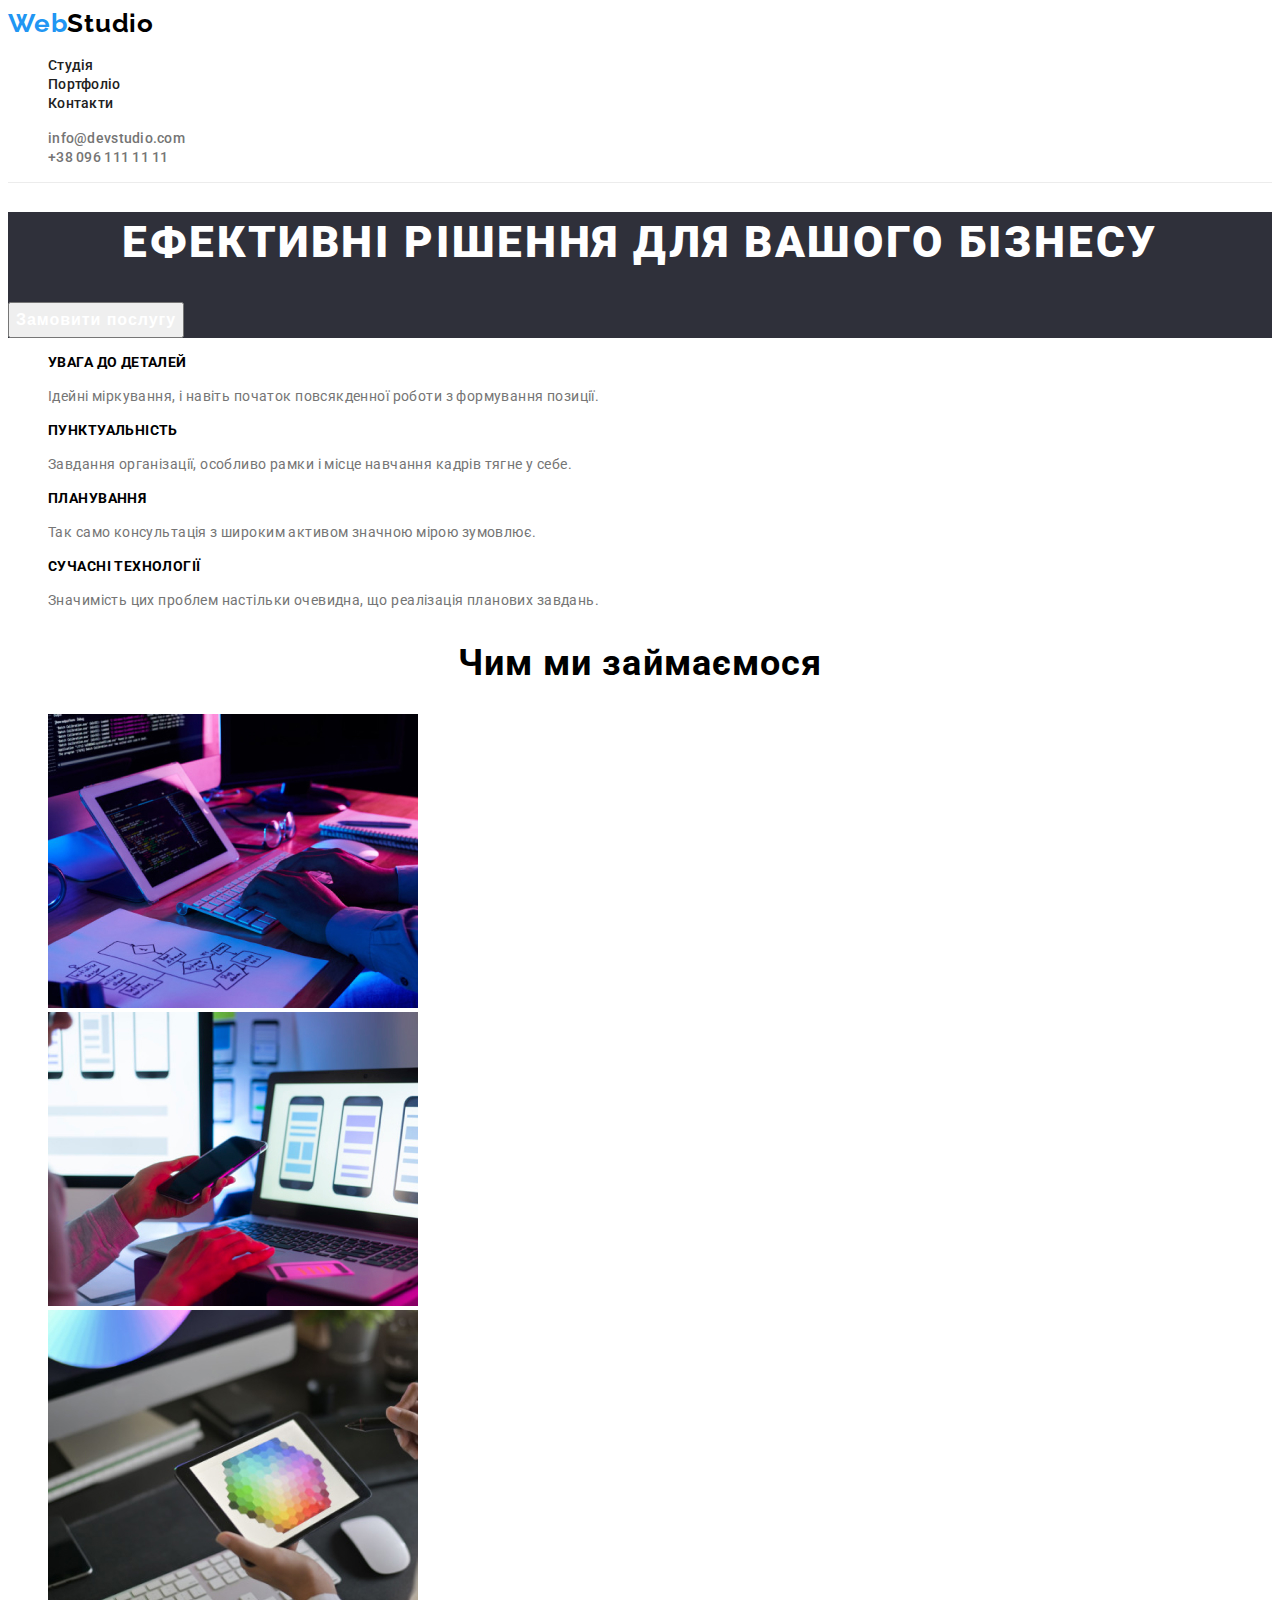
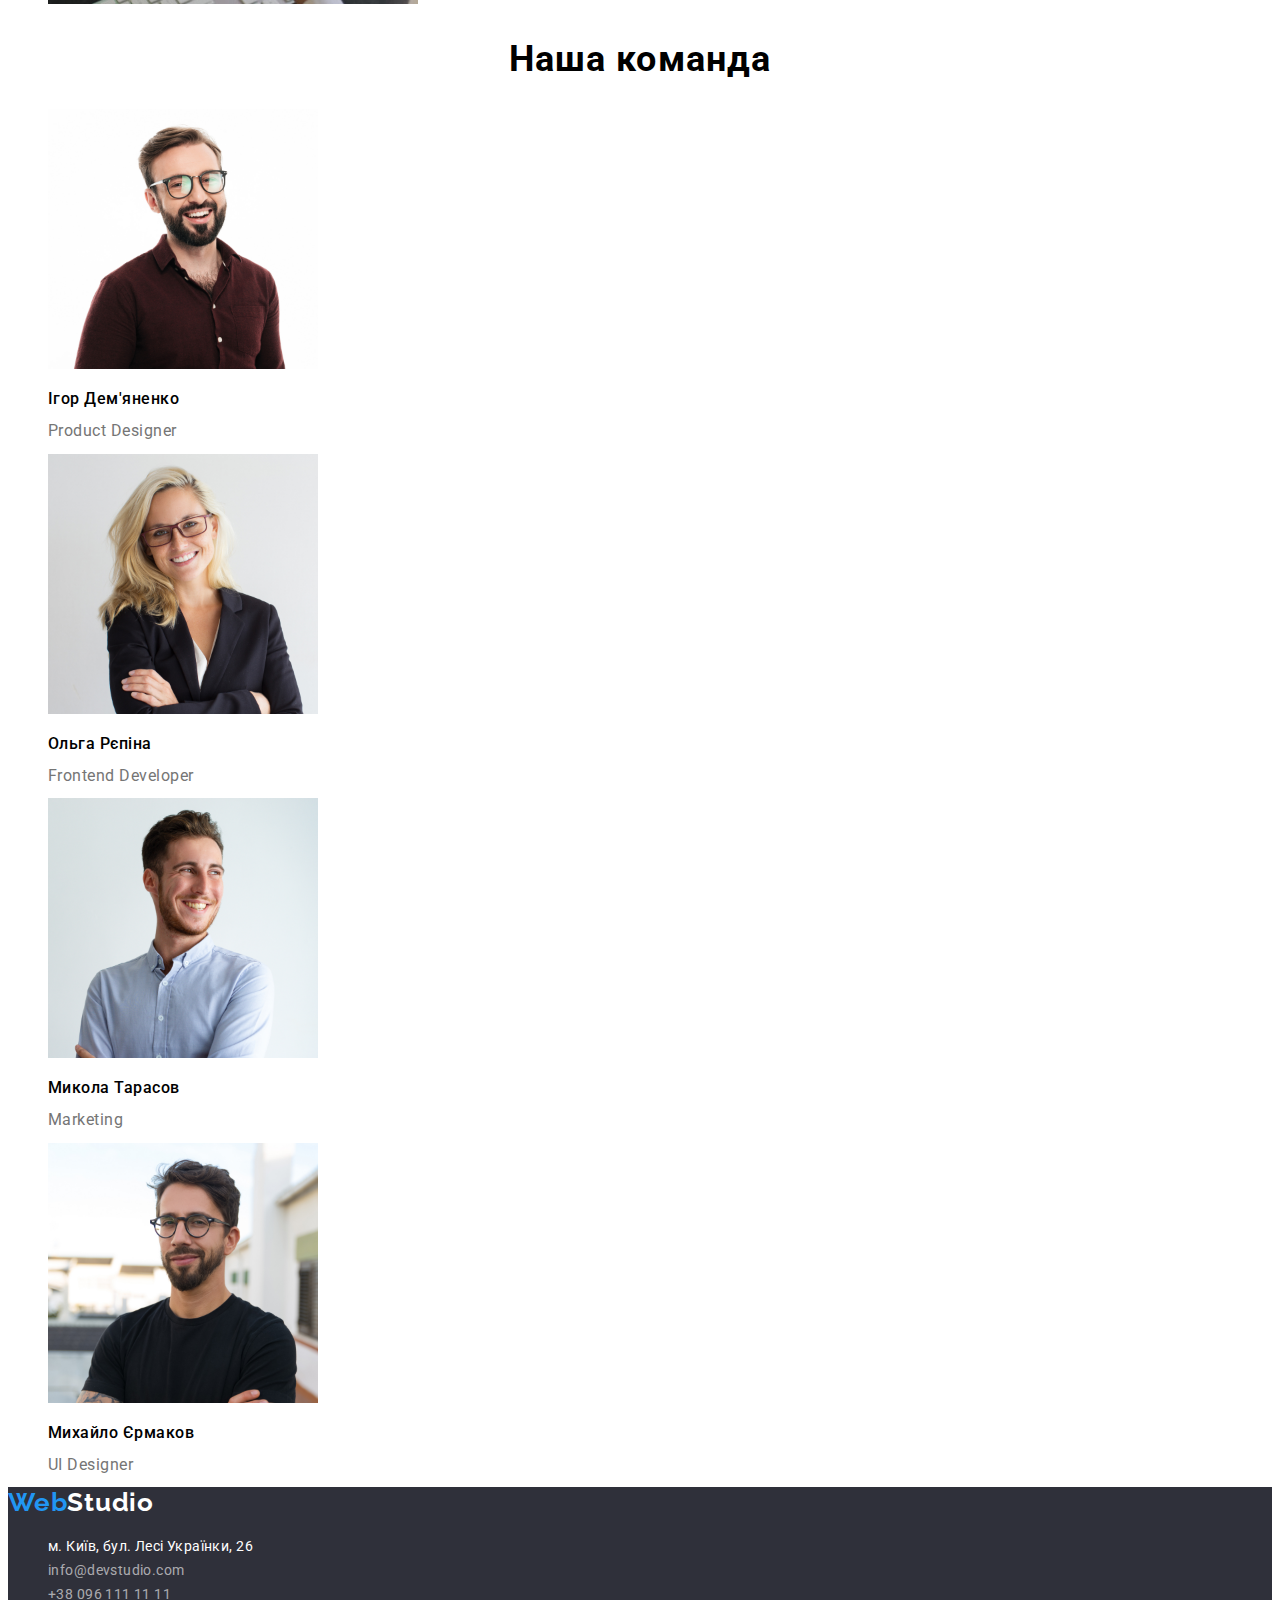
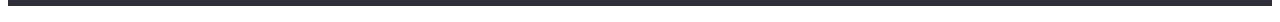
<file: index.html>
<!DOCTYPE html>
<html lang="en">
  <head>
    <meta charset="UTF-8" />
    <meta http-equiv="X-UA-Compatible" content="IE=edge" />
    <meta name="viewport" content="width=device-width, initial-scale=1.0" />
    <title>Студія</title>
    <link rel="preconnect" href="https://fonts.googleapis.com">
    <link rel="preconnect" href="https://fonts.gstatic.com" crossorigin>
    <link href="https://fonts.googleapis.com/css2?family=Raleway:wght@700&family=Roboto:wght@400;500;700;900&display=swap"
      rel="stylesheet">
    <link rel="stylesheet" href="./css/styles.css">
  </head>
  <body>
    <header class="page-header">
        <a class="logo link" href="index.html" >
            Web<span class="colortext">Studio</span>
        </a>
<nav class="header-nav">
        <ul class="header-list list">
            <li class="header-list-item"><a class="header-list-link link" href="index.html">Студія</a></li>
            <li class="header-list-item"><a class="header-list-link link" href="portfolio.html">Портфоліо</a></li>
            <li class="header-list-item"><a class="header-list-link link" href="#">Контакти</a></li>
        </ul>
        </nav>
        <ul class="header-kontakt-list list">
        <li><a class="header-kontakt-link header-link link" href="mailto:info@devstudio.com">info@devstudio.com</a></li>
        <li><a class="header-kontakt-link header-link link" href="tel:+380961111111">+38 096 111 11 11</a></li>
        </ul>
    </header>
<main>
  <section class="hero">
    <h1 class="hero-title">Ефективні рішення для вашого бізнесу</h1>
 <button class="hero-button button" type="button">Замовити послугу</button> 
  </section>
  <section class="peculiarities">
    <h2 class="visually-hidden">Особливості</h2>
<ul class="peculiarities-list list">
  <li class="peculiarities-list-item list" >
    <h3 class="peculiarities-title">УВАГА ДО ДЕТАЛЕЙ</h3>
    <p class="peculiarities-text">
      Ідейні міркування, і навіть початок повсякденної роботи з формування позиції.
    </p>
  </li>
  <li class="peculiarities-list-item list">
    <h3 class="peculiarities-title">ПУНКТУАЛЬНІСТЬ</h3>
    <p class="peculiarities-text">
      Завдання організації, особливо рамки і місце навчання кадрів тягне у себе.
    </p>
  </li>
  <li class="peculiarities-list-item list">
    <h3 class="peculiarities-title">ПЛАНУВАННЯ</h3>
    <p class="peculiarities-text">
      Так само консультація з широким активом значною мірою зумовлює.
    </p>
  </li>
  <li class="peculiarities-list-item list">
    <h3 class="peculiarities-title">СУЧАСНІ ТЕХНОЛОГІЇ</h3>
    <p class="peculiarities-text">
      Значимість цих проблем настільки очевидна, що реалізація планових завдань.
    </p>
  </li>
</ul>
  </section>
  <section class="activity" >
    <h2 class="activity-title">Чим ми займаємося</h2>
    <ul class="activity-list list">
      <li class="activity-list-item list">
        <img class="activity-img" src="./images/box-1.jpg" alt="Людина працює за ПК" width="370"> 
      </li>
      <li class="activity-list-item list">
        <img class="activity-img" src="./images/box-2.jpg" alt="Людина працює за телефоном і ПК" width="370"> 
      </li>
      <li class="activity-list-item list">
        <img class="activity-img" src="./images/box-3.jpg" alt="Людина працює за планшетом" width="370">
      </li>
    </ul>
  </section>
  <section class="team">
    <h2 class="team-title">Наша команда</h2>
    <ul class="team-list list">
      <li class="team-list-item list">
        <img class="team-img" src="./images/img.jpg" alt="Працівник студії №1" width="270">
        <h3 class="team-secondary-title">Ігор Дем'яненко</h3>
        <p class="team-text">
          Product Designer
        </p>
      </li>
      <li class="team-list-item list">
        <img class="team-img" src="./images/g.jpg" alt="Працівник студії №2" width="270">
        <h3 class="team-secondary-title">Ольга Рєпіна</h3>
        <p class="team-text">
          Frontend Developer
        </p>
      </li>
      <li class="team-list-item list">
        <img class="team-img" src="./images/h.jpg" alt="Працівник студії №3" width="270">
        <h3 class="team-secondary-title">Микола Тарасов</h3>
        <p class="team-text">
          Marketing
        </p>
      </li>
      <li class="team-list-item list">
        <img class="team-img" src="./images/j.jpg" alt="Працівник студії №4" width="270">
        <h3 class="team-secondary-title">Михайло Єрмаков</h3>
        <p class="team-text">
          UI Designer
        </p>
      </li>
    </ul>
  </section>
</main>
<footer>
  <a href="index.html" class="logo link">
    Web<span class="colortext-footer">Studio</span>
  </a>
<address class="address-nav">
  <ul class="address-list list">
    <li class="address-list-item list">
      <a class="address-link link" href="https://goo.gl/maps/Njcj9idbypsD7Gdb8" target="_blank" rel="noopener noreferrer nofollow">м. Київ, бул. Лесі Українки, 26</a>
    </li>
    <li class="address-list-item list">
      <a class="mail-tel-link link" href="mailto:info@devstudio.com">info@devstudio.com</a>
    </li>
    <li class="address-list-item list">
      <a class="mail-tel-link link" href="tel:+380961111111">+38 096 111 11 11</a>
    </li>
  </ul>
</address>
</footer>
  </body>
</html>
</file>
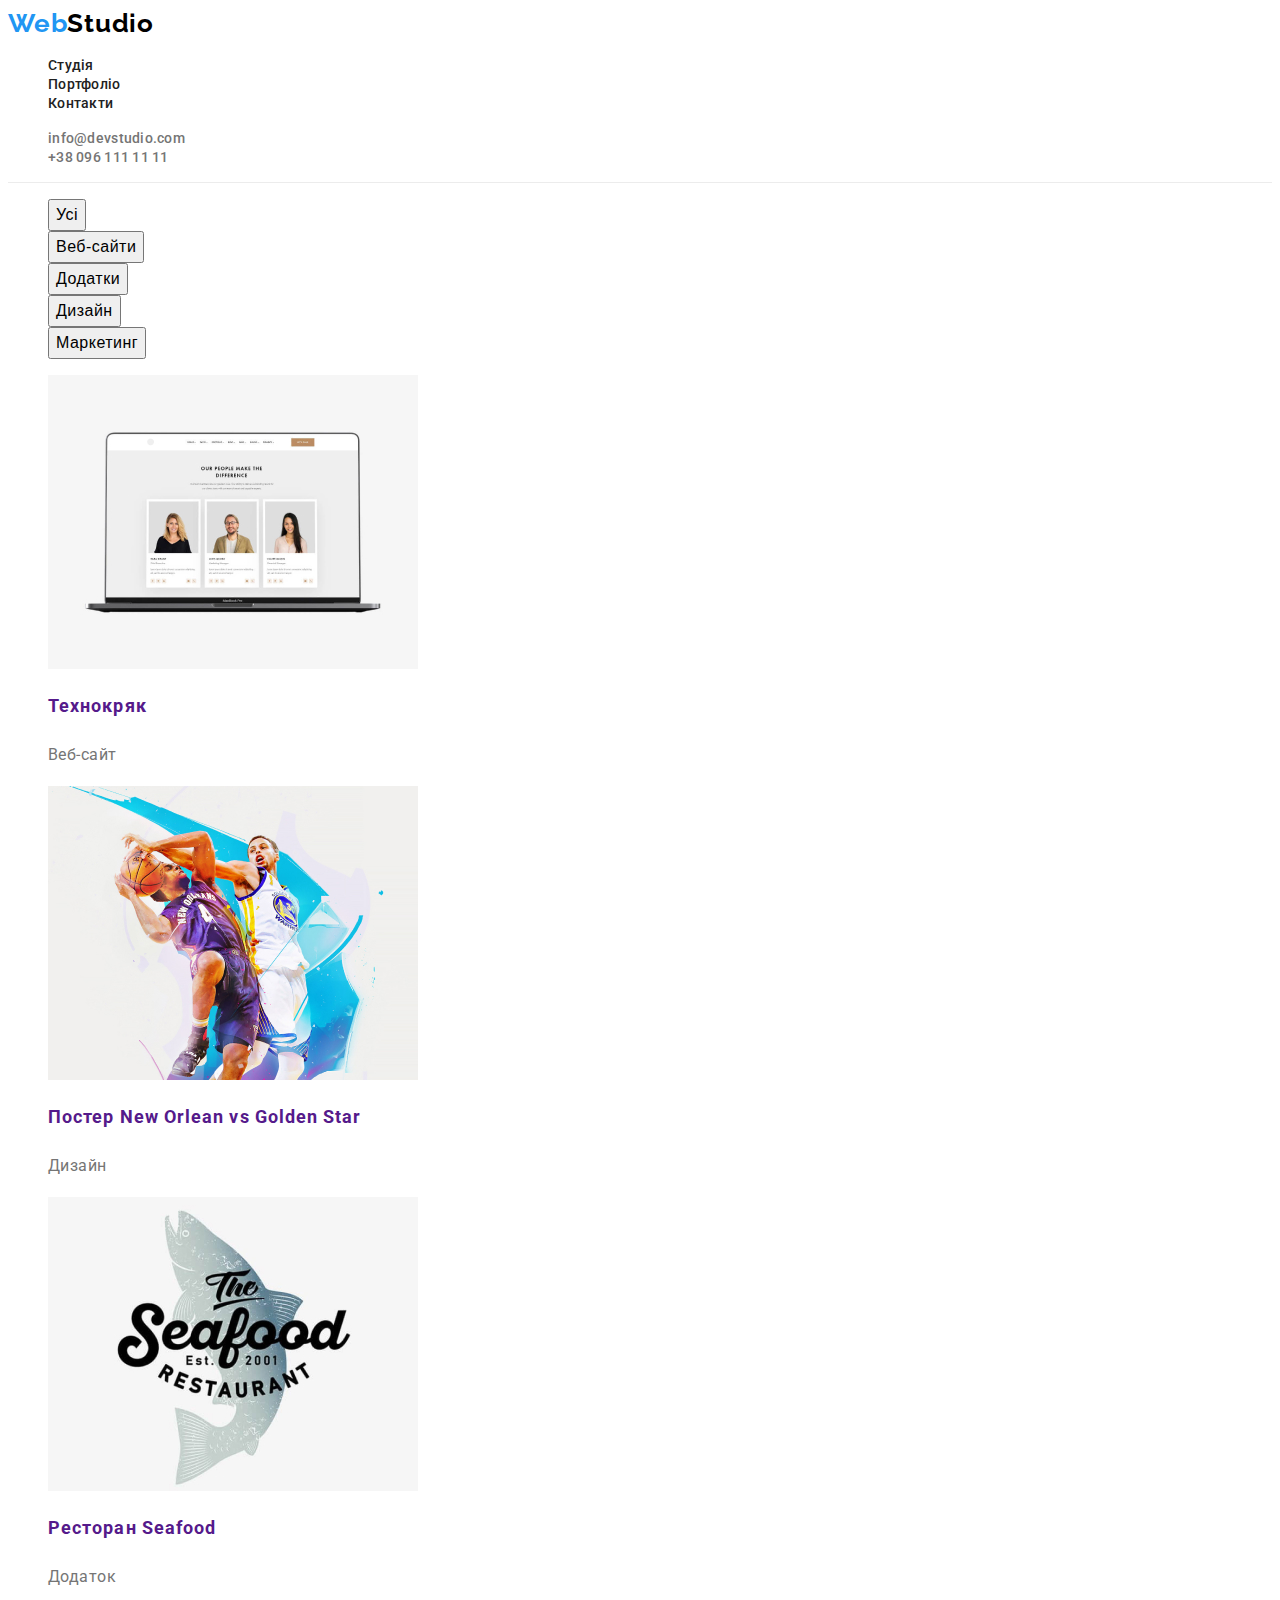
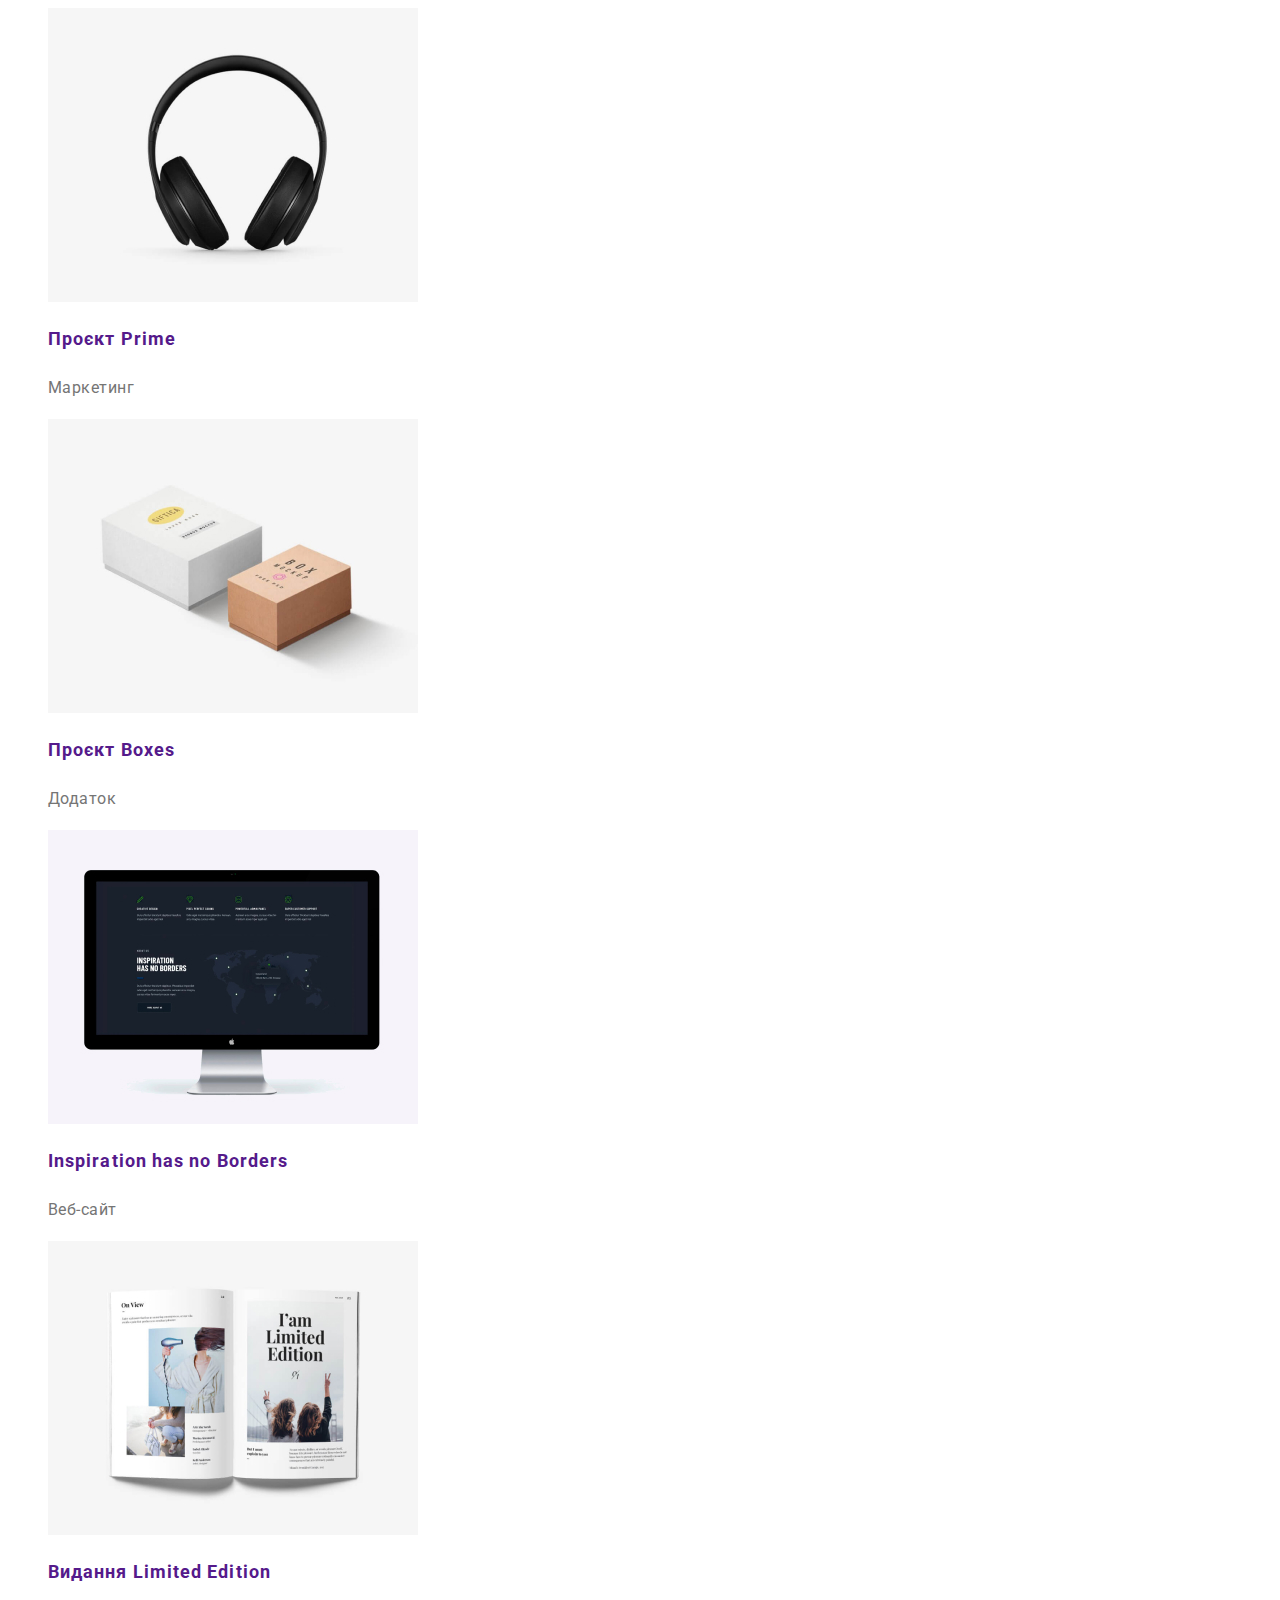
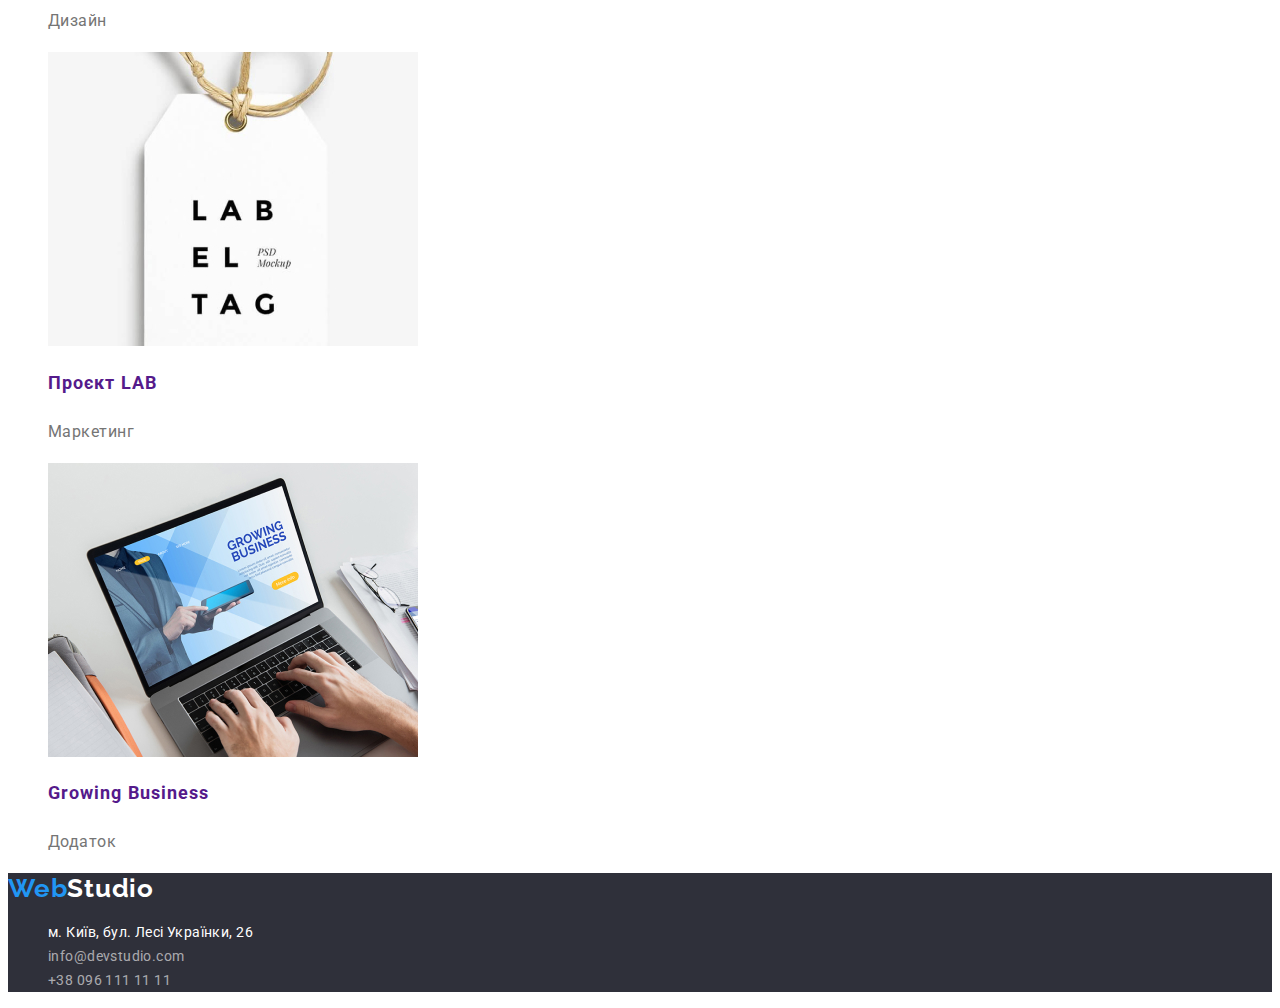
<file: portfolio.html>
<!DOCTYPE html>
<html lang="en">
<head>
    <meta charset="UTF-8" />
    <meta http-equiv="X-UA-Compatible" content="IE=edge" />
    <meta name="viewport" content="width=device-width, initial-scale=1.0" />
    <title>Портфоліо</title>
    <link rel="preconnect" href="https://fonts.googleapis.com">
    <link rel="preconnect" href="https://fonts.gstatic.com" crossorigin>
    <link
        href="https://fonts.googleapis.com/css2?family=Raleway:wght@700&family=Roboto:wght@400;500;700;900&display=swap"
        rel="stylesheet">
    <link rel="stylesheet" href="./css/styles.css">
</head>
        <header class="page-header">
            <a href="index.html" class="logo link">
                Web<span class="colortext">Studio</span>
            </a>
            <nav class="header-nav">
                <ul class="header-list list">
                    <li class="header-list-item"><a class="header-list-link header-link link" href="index.html">Студія</a></li>
                    <li class="header-list-item"><a class="header-list-link header-link link" href="portfolio.html">Портфоліо</a></li>
                    <li class="header-list-item"><a class="header-list-link header-link link" href="#">Контакти</a></li>
                </ul>
            </nav>
            <ul class="header-kontakt-list list">
                <li><a class="header-kontakt-link header-link link" href="mailto:info@devstudio.com">info@devstudio.com</a>
                </li>
                <li><a class="header-kontakt-link header-link link" href="tel:+380961111111">+38 096 111 11 11</a></li>
            </ul>
        </header>
        <main>
            <section class="hero-portfolio">
                <h1 class="visually-hidden">Вибір бажаного</h1>
                <ul class="hero-nav list">
                    <li class="hero-nav-item list">
                        <button class="hero-nav-button button" type="button">Усі</button>
                    </li>
<li class="hero-nav-item list">
    <button class="hero-nav-button button" type="button">Веб-сайти</button>
</li>
<li class="hero-nav-item list">
    <button class="hero-nav-button button" type="button">Додатки</button>
</li>
<li class="hero-nav-item list">
    <button class="hero-nav-button button" type="button">Дизайн</button>
</li>
<li class="hero-nav-item list">
    <button class="hero-nav-button button" type="button">Маркетинг</button>
</li>
                </ul>
<ul class="cards-list list">
<li class="cards-list-item list">
<a class="link" href=""><img class="cards-img" src="./images/q.jpg" alt="Ноутбук" width="370">
<h2 class="cards-title">Технокряк</h2>
<p class="cards-text">Веб-сайт</p>
</a>
</li>
<li class="cards-list-item list">
<a class="link" href=""><img class="cards-img" src="./images/w.jpg" alt="Баскетбол" width="370">
<h2 class="cards-title">Постер New Orlean vs Golden Star</h2>
<p class="cards-text">Дизайн</p>
</a>
</li>
<li class="cards-list-item list">
<a class="link" href=""><img class="cards-img" src="./images/e.jpg" alt="Логотип ресторану" width="370">
<h2 class="cards-title">Ресторан Seafood</h2>
<p class="cards-text">Додаток</p>
</a>
</li>
<li class="cards-list-item list">
<a class="link" href=""><img class="link"><img class="cards-img" src="./images/r.jpg" alt="Навушники" width="370">
<h2 class="cards-title">Проєкт Prime</h2>
<p class="cards-text">Маркетинг</p>
</a>
</li>
</li>
<li class="cards-list-item list">
<a class="link" href=""><img class="cards-img" src="./images/t.jpg" alt="Ящики" width="370">
<h2 class="cards-title">Проєкт Boxes</h2>
<p class="cards-text">Додаток</p>
</a>
</li>
<li class="cards-list-item list">
<a class="link" href=""><img class="cards-img" src="./images/y.jpg" alt="Монітор" width="370">
<h2 class="cards-title">Inspiration has no Borders</h2>
<p class="cards-text">Веб-сайт</p>
</a>
</li>
<li class="cards-list-item list">
<a class="link" href=""><img class="cards-img" src="./images/i.jpg" alt="Книга" width="370">
<h2 class="cards-title">Видання Limited Edition</h2>
<p class="cards-text">Дизайн</p>
</a>
</li>
<li class="cards-list-item list">
<a class="link" href=""><img class="cards-img" src="./images/o.jpg" alt="Ярлик" width="370">
<h2 class="cards-title">Проєкт LAB</h2>
<p class="cards-text">Маркетинг</p>
</a>
</li>
<li class="cards-list-item list">
<a class="link" href=""><img class="cards-img" src="./images/p.jpg" alt="Людина друкує" width="370">
<h2 class="cards-title">Growing Business</h2>
<p class="cards-text">Додаток</p>
</li>
</a>
                    </ul>
                </section>
        </main>
        <footer>
            <a href="index.html" class="logo link">
                Web<span class="colortext-footer">Studio</span>
            </a>
            <address class="address-nav">
                <ul class="address-list list">
                    <li class="address-list-item list">
                        <a class="address-link link" href="https://goo.gl/maps/Njcj9idbypsD7Gdb8" target="_blank"
                            rel="noopener noreferrer nofollow">м. Київ, бул. Лесі Українки, 26</a>
                    </li>
                    <li class="address-list-item list">
                        <a class="mail-tel-link link" href="mailto:info@devstudio.com">info@devstudio.com</a>
                    </li>
                    <li class="address-list-item list">
                        <a class="mail-tel-link link" href="tel:+380961111111">+38 096 111 11 11</a>
                    </li>
                </ul>
            </address>
        </footer>
        </body>
        </html>
</file>
<file: css/styles.css>
:root {
    --main-color:#212121;
    --second-color:#2196F3;
    --third-color:#757575;
    --fourth-color:#FFFFFF;

}

body {
    font-family: 'Roboto', sans-serif;
    color: var(--main-color)
    background-color: var(--fourth-color)
}

.page-header {
border-bottom: 1px solid #ECECEC;
}

.hero {
    background-color:#2F303A;
}

footer {
background-color:#2F303A;
}

.link {
    text-decoration: none;
}

.list {
list-style: none;
}

.visually-hidden {
    position: absolute;
    white-space: nowrap;
    width: 1px;
    height: 1px;
    overflow: hidden;
    border: 0;
    padding: 0;
    clip: rect(0 0 0 0);
    clip-path: inset(50%);
    margin: -1px;
}

.colortext {
color: #000000;
}

.colortext-footer {
color: #FFFFFF;
}

.logo {
font-family: 'Raleway';
font-weight: 700;
font-size: 26px;
line-height: calc(31/26);
letter-spacing: 0.03em;
color: var(--second-color);
}

.header-list-link {
font-weight: 500;
font-size: 14px;
line-height: calc(16/14);
letter-spacing: 0.02em;
color: var(--main-color);
}

.header-list-link:hover {
color: var(--second-color);
}

.header-kontakt-link {
font-weight: 500;
font-size: 14px;
line-height: calc(16/14);
letter-spacing: 0.02em;
color: var(--third-color);
}

.header-kontakt-link:hover,:focus {
color: var(--second-color);
}

.hero-title {
font-weight: 900;
font-size: 44px;
line-height: calc(60/44);
text-align: center;
letter-spacing: 0.06em;
text-transform: uppercase;
color: var(--fourth-color);
}

.hero-button {
font-weight: 700;
font-size: 16px;
line-height: calc(30/16);
display: flex;
align-items: center;
text-align: center;
letter-spacing: 0.06em;
color: var(--fourth-color);
cursor: pointer;
}

.peculiarities-title {
font-size: 14px;
line-height: calc(16/14);
letter-spacing: 0.03em;
text-transform: uppercase;
}

.peculiarities-text  {
font-size: 14px;
line-height: calc(24/14);
letter-spacing: 0.03em;
color: var(--third-color);
}

.activity-title {
font-size: 36px;
line-height: calc(42/36);
text-align: center;
letter-spacing: 0.03em;
}

.team-title {
font-size: 36px;
line-height: calc(42/36);
text-align: center;
letter-spacing: 0.03em;
}

.team-secondary-title {
font-weight: 500;
font-size: 16px;
line-height: calc(19/16);
letter-spacing: 0.03em;
}

.team-text {
font-size: 16px;
line-height: calc(16/19);
letter-spacing: 0.03em;
color: var(--third-color);
}

.address-link {
font-style: normal;
font-size: 14px;
line-height: calc(24/14);
letter-spacing: 0.03em;
color: var(--fourth-color)
}

.address-link:hover,:focus {
    color: var(--second-color);
}

.mail-tel-link {
font-style: normal;
font-size: 14px;
line-height: calc(24/14);
letter-spacing: 0.03em;
color: rgba(255, 255, 255, 0.6);
}

.mail-tel-link:hover, :focus {
    color: var(--second-color);
}

.hero-nav-button {
font-weight: 500;
font-size: 16px;
line-height: calc(26/16);
text-align: center;
letter-spacing: 0.03em;
cursor: pointer;
}

.hero-nav-button:hover {
    color: var(--fourth-color);
}

.cards-title {
font-size: 18px;
line-height: calc(36/18);
letter-spacing: 0.06em;
}

.cards-text {
font-size: 16px;
line-height: calc(30/16);
letter-spacing: 0.03em;
color: var(--third-color);
}
</file>
